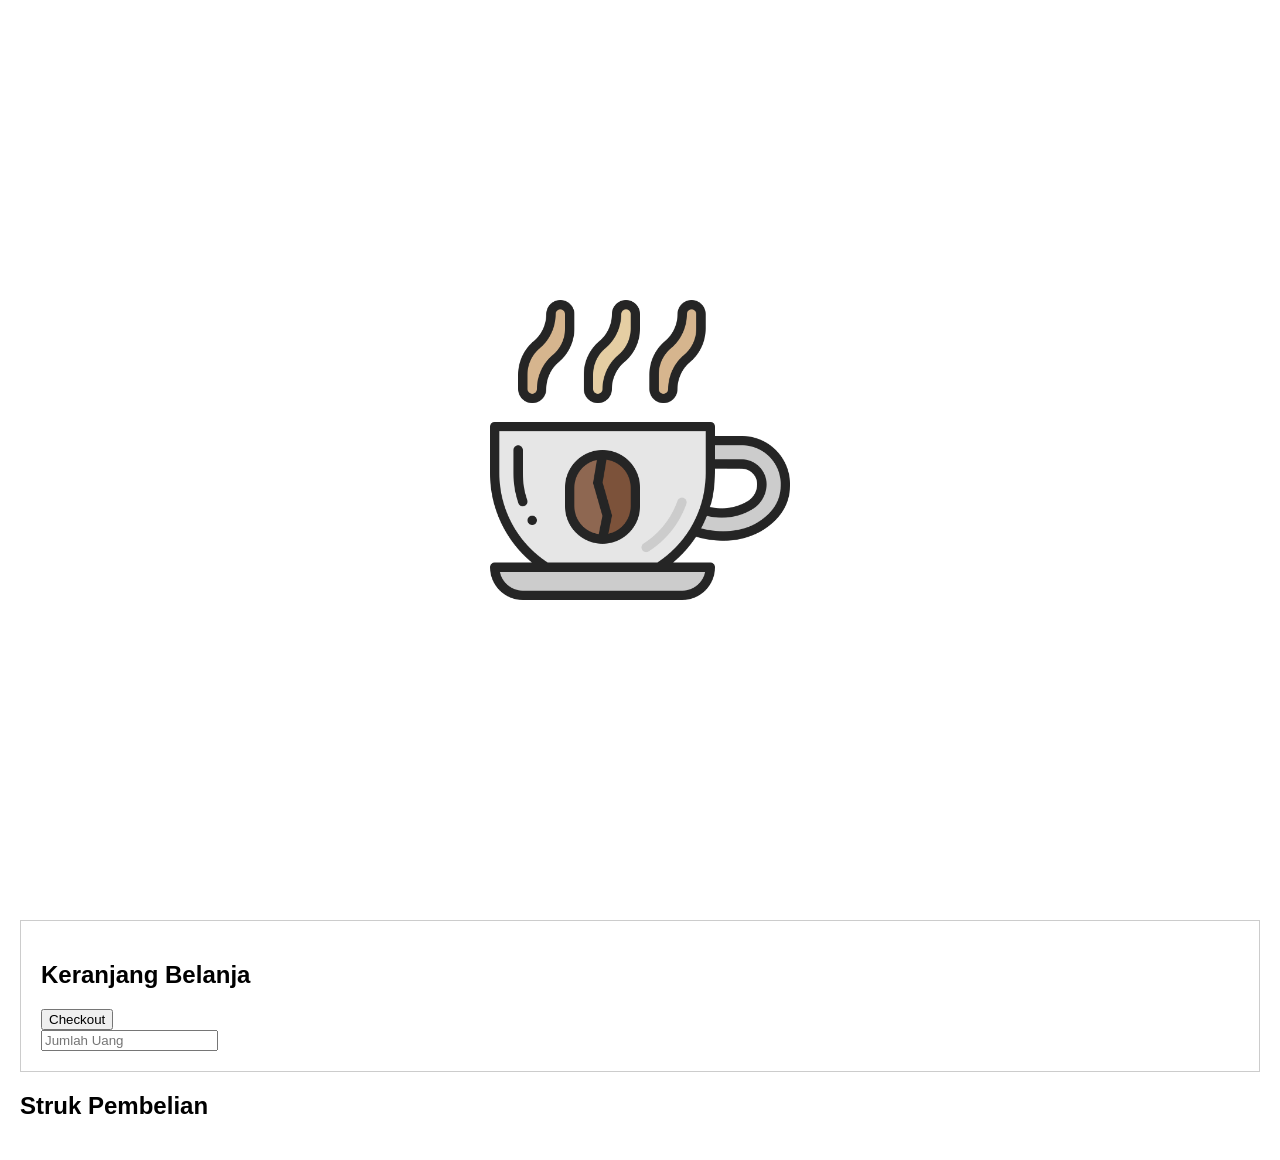
<file: cafe.html>
<!DOCTYPE html>
<html lang="en">

<head>
    <meta charset="UTF-8">
    <meta name="viewport" content="width=device-width, initial-scale=1.0">
    <title>Chill Cafe- Pemesanan</title>
    <!-- Tautan ke file CSS Anda -->
    <link rel="stylesheet" href="styles.css">
    <style>
        /* Gaya untuk elemen splash screen */
        
        #splash-screen {
            position: fixed;
            top: 0;
            left: 0;
            width: 100%;
            height: 100%;
            background-color: #ffffff;
            display: flex;
            justify-content: center;
            align-items: center;
            z-index: 9999;
        }
        /* Gaya untuk gambar pada splash screen */
        
        #splash-screen img {
            width: 300px;
            /* Sesuaikan ukuran gambar */
            height: auto;
            /* Sesuaikan ukuran gambar */
            animation: fadeIn 1s ease-in-out;
            /* Animasi muncul */
        }
        /* Animasi */
        
        @keyframes fadeIn {
            from {
                opacity: 0;
            }
            to {
                opacity: 1;
            }
        }
    </style>
</head>

<body>
    <header>
        <!-- Header atau judul halaman -->
        <h1>Chill Cafe- Pemesanan</h1>
    </header>

    <main>
        <!-- Daftar item yang bisa dipesan -->
        <!-- ... (Bagian HTML sebelumnya) -->

        <div class="menu">
            <!-- Item 1 -->
            <div class="item">
                <img src="assets/images/affogato.jpg" alt="Nama Item 1">
                <h2>affogato</h2>
                <p>Harga: Rp 50,000</p>
                <button class="tambah-ke-keranjang">Tambah ke Keranjang</button>
            </div>

            <!-- Item 2 -->
            <div class="item">
                <img src="assets/images/americano.jpg" alt="americano">
                <h2>americano</h2>
                <p>Harga: Rp 40,000</p>
                <button class="tambah-ke-keranjang">Tambah ke Keranjang</button>
            </div>

            <!-- Item 3 -->
            <div class="item">
                <img src="assets/images/cappuccino.jpg" alt="cappuccino">
                <h2>cappuccino</h2>
                <p>Harga: Rp 25,000</p>
                <button class="tambah-ke-keranjang">Tambah ke Keranjang</button>
            </div>

            <!-- Item 4 -->
            <div class="item">
                <img src="assets/images/expresso.jpg" alt="expresso">
                <h2>expresso</h2>
                <p>Harga: Rp 50,000</p>
                <button class="tambah-ke-keranjang">Tambah ke Keranjang</button>
            </div>

            <!-- Item 5 -->
            <div class="item">
                <img src="assets/images/flat white.jpg" alt="flat white">
                <h2>flat white</h2>
                <p>Harga: Rp 20,000</p>
                <button class="tambah-ke-keranjang">Tambah ke Keranjang</button>
            </div>

            <!-- Item 6 -->
            <div class="item">
                <img src="assets/images/iris coffee.jpg" alt="iris coffee">
                <h2>iris coffee</h2>
                <p>Harga: Rp 120,000</p>
                <button class="tambah-ke-keranjang">Tambah ke Keranjang</button>
            </div>

            <!-- Item 7 -->
            <div class="item">
                <img src="assets/images/latte.jpg" alt="latte">
                <h2>latte</h2>
                <p>Harga: Rp 65,000</p>
                <button class="tambah-ke-keranjang">Tambah ke Keranjang</button>
            </div>

            <!-- Item 8 -->
            <div class="item">
                <img src="assets/images/macchiato.jpg" alt="macchiato">
                <h2>macchiato</h2>
                <p>Harga: Rp 35,000</p>
                <button class="tambah-ke-keranjang">Tambah ke Keranjang</button>
            </div>


            <!-- ... (Item lainnya) -->
        </div>

        <!-- ... (Bagian HTML setelahnya) -->


        <!-- Keranjang belanja -->
        <div class="keranjang">
            <h2>Keranjang Belanja</h2>
            <ul class="daftar-belanja">
                <!-- Daftar item yang telah ditambahkan -->
            </ul>
            <button class="checkout">Checkout</button>
            <!-- ... (Bagian HTML sebelumnya) -->

            <!-- Element untuk jumlah uang yang diterima -->
            <div class="uang-diterima-container">
                <input type="number" placeholder="Jumlah Uang" class="input-uang-diterima">

            </div>

            <!-- ... (Bagian HTML setelahnya) -->

        </div>

        <!-- Element untuk struk pembelian -->



        <!-- Element untuk struk pembelian -->
        <div class="struk-pembelian-container">
            <h2>Struk Pembelian</h2>
            <div class="struk-pembelian">
                <!-- Struk pembelian akan ditampilkan di sini -->
            </div>
        </div>

        <!-- Bagian splash screen -->
        <div id="splash-screen">
            <!-- Konten Splash Screen (Logo, Pesan, dll.) -->
            <!-- Ganti "nama-gambar.jpg" dengan nama file gambar Anda -->
            <img src="logo-512.png" alt="Splash Screen Image">
        </div>
        </div>



    </main>

    <script src="script.js"></script>
    <script>
        document.addEventListener('DOMContentLoaded', function() {
            const splashScreen = document.getElementById('splash-screen');

            // Hilangkan splash screen setelah 2 detik (2000 milidetik)
            setTimeout(function() {
                splashScreen.style.display = 'none';
            }, 2000);
        });
    </script>
</body>

</html>
</file>
<file: styles.css>
/* styles.css */


/* Gaya umum */

body {
    font-family: Arial, sans-serif;
    margin: 0;
    padding: 0;
}

header {
    background-color: #333;
    color: white;
    text-align: center;
    padding: 1rem 0;
}

main {
    padding: 20px;
}

.menu {
    display: flex;
    flex-wrap: wrap;
    gap: 20px;
}

.item {
    border: 1px solid #ccc;
    padding: 10px;
    text-align: center;
    width: 200px;
}

.item img {
    max-width: 100%;
}

.keranjang {
    margin-top: 20px;
    border: 1px solid #ccc;
    padding: 20px;
}


/* CSS */

.splash {
    position: fixed;
    z-index: 9999;
    width: 100%;
    height: 100%;
    background-color: #ffffff;
    /* Styling lainnya sesuai kebutuhan */
}


/* ...Tambahkan gaya lain sesuai kebutuhan Anda... */
</file>
